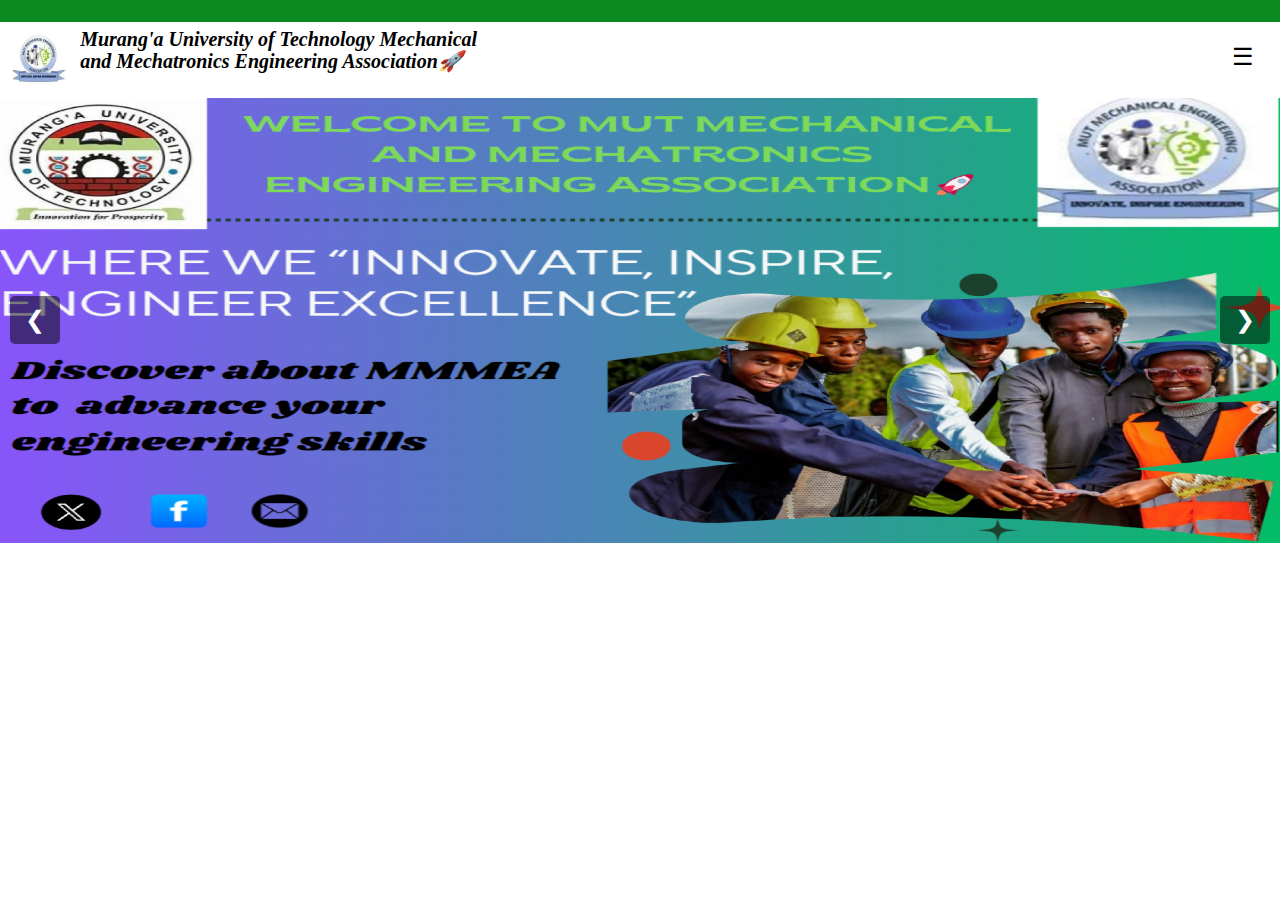
<file: components/files/index.html>
<!DOCTYPE html>
<html lang="en">
<head>
    <meta charset="UTF-8">
    <link rel="icon" type="image/svg+xxml" href="/components/files/mmmea11.jpg"/>
    <meta name="viewport" content="width=device-width, initial-scale=1.0">
    <link rel="stylesheet" href="style.css">
    <title>MUT Mechanical and Mechatronics Engineering Association</title>
    
</head>
<body class="body">
  <div class="topspace"></div>
   <nav class="f">
    <div>
    <div class="d">
        <img class="c" src="/components/files/mmmea3;22.png" alt="pic"></img>
        <span class="a">
        <h1><i>Murang'a University of Technology Mechanical</i></h1>
         <h1><i>and Mechatronics Engineering Association🚀</i></h1>
        </span>
    </div>
    <div class="hamburger-menu">
      <button class="hamburger" onclick="toggleMenu()">☰</button>
    </div>
    <div class="b"id="navLinks" >
      <h3>
        <a class="aa" href="index.html">Home</a>
        <a class="aa" href="about.html">About us🪴</a>
        <a class="aa" href="events.html">Activities</a>  
        <a class="aa" href="schedule.html">Our Schedule⌚</a> 
        <a class="aa" href="register.html">Register☑️</a>
        <a class="aa" href="contact.html">Contact Us📞</a>
        </h3>
    </div>
    </div>
  </nav>
  <div class="slideshow">
  <button class="prev" onclick="changeSlide(-1)">&#10094;</button>
  <button class="next" onclick="changeSlide(1)">&#10095;</button>
  <a   href="events.html">
  <img class="sacj" src="/components/files/mmmea eng day pic2.png" alt="pic"></a>
  <img class= "sacj" src="/components/files/land pic 3.jpg" alt="picture">
  <img  class= "sacj" src="/components/files/mmmea members 4.jpg" alt="pic">
  <img class="sacj active" src="/components/files/land pg pic1,2.png" alt="pic" height="447px" width="100%" object-fit="fill">
</div>
<script src="index.js"></script>
</body>
</html>
</file>
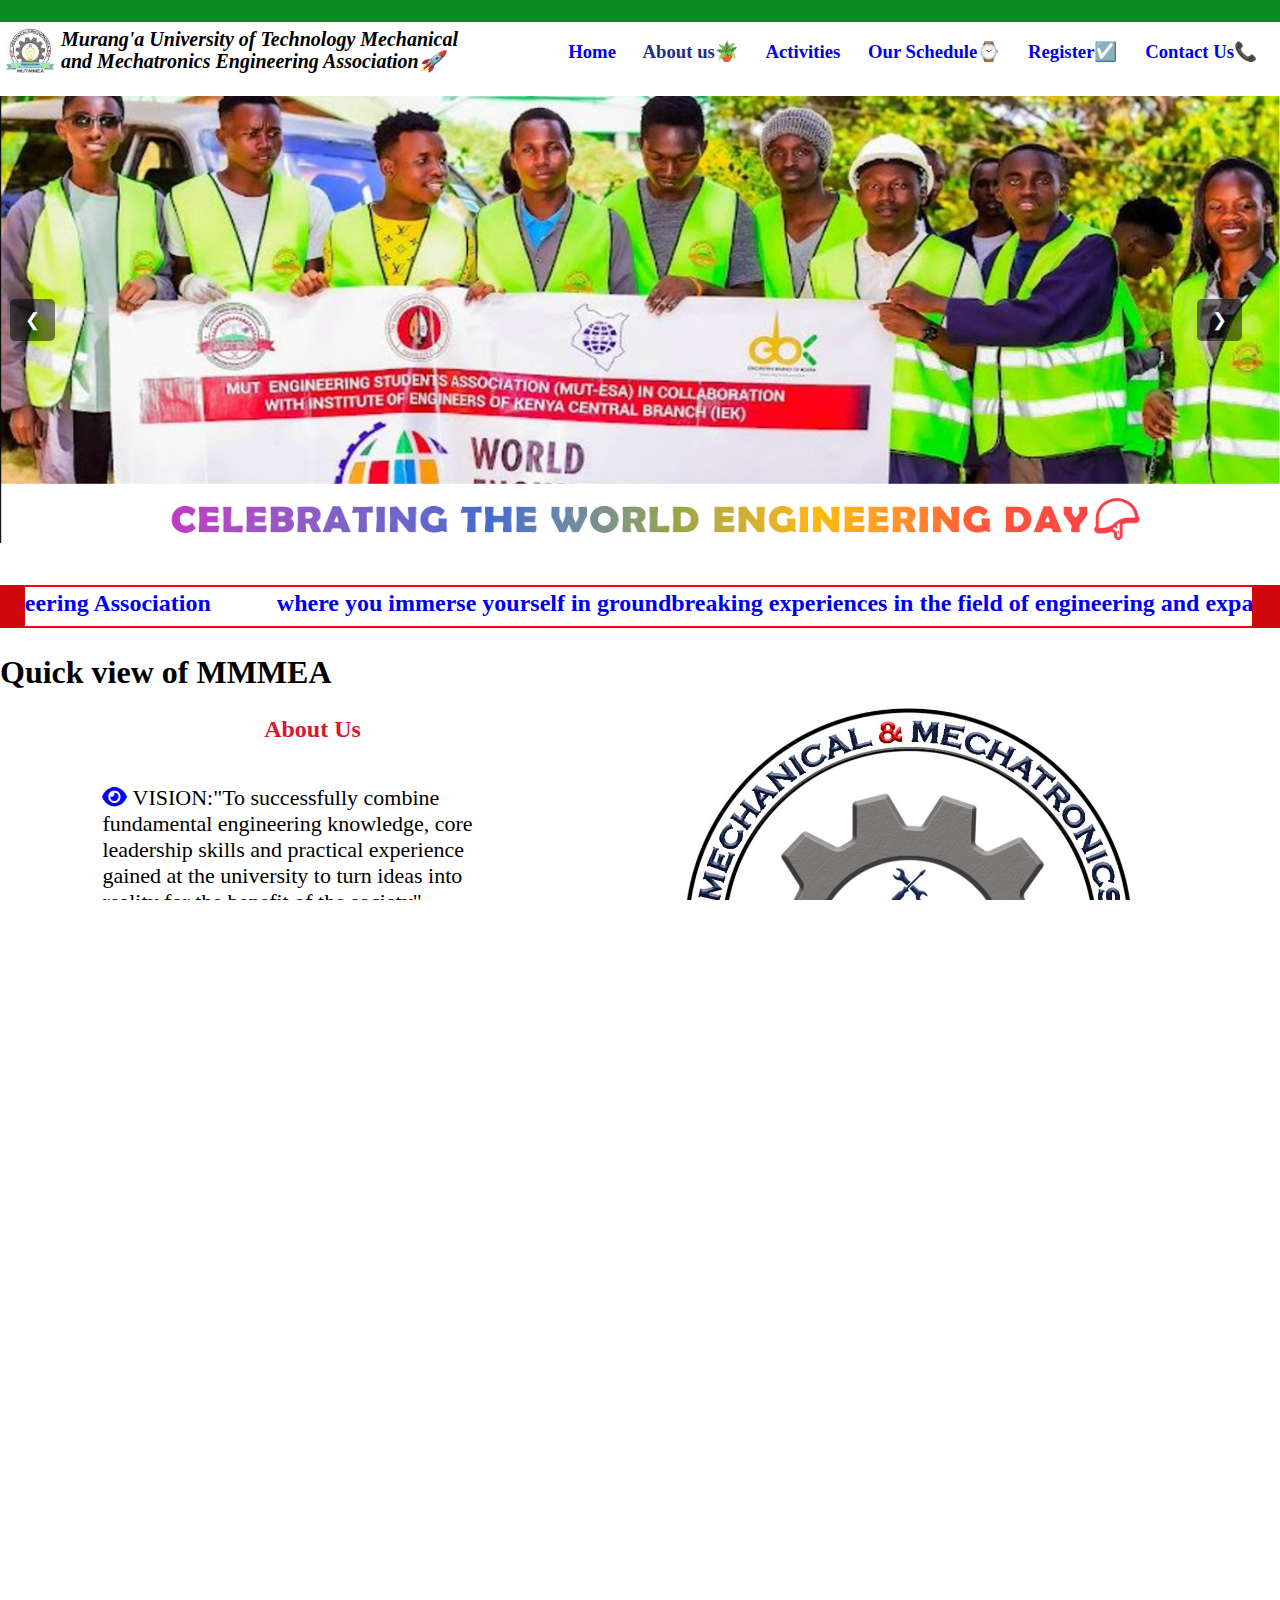
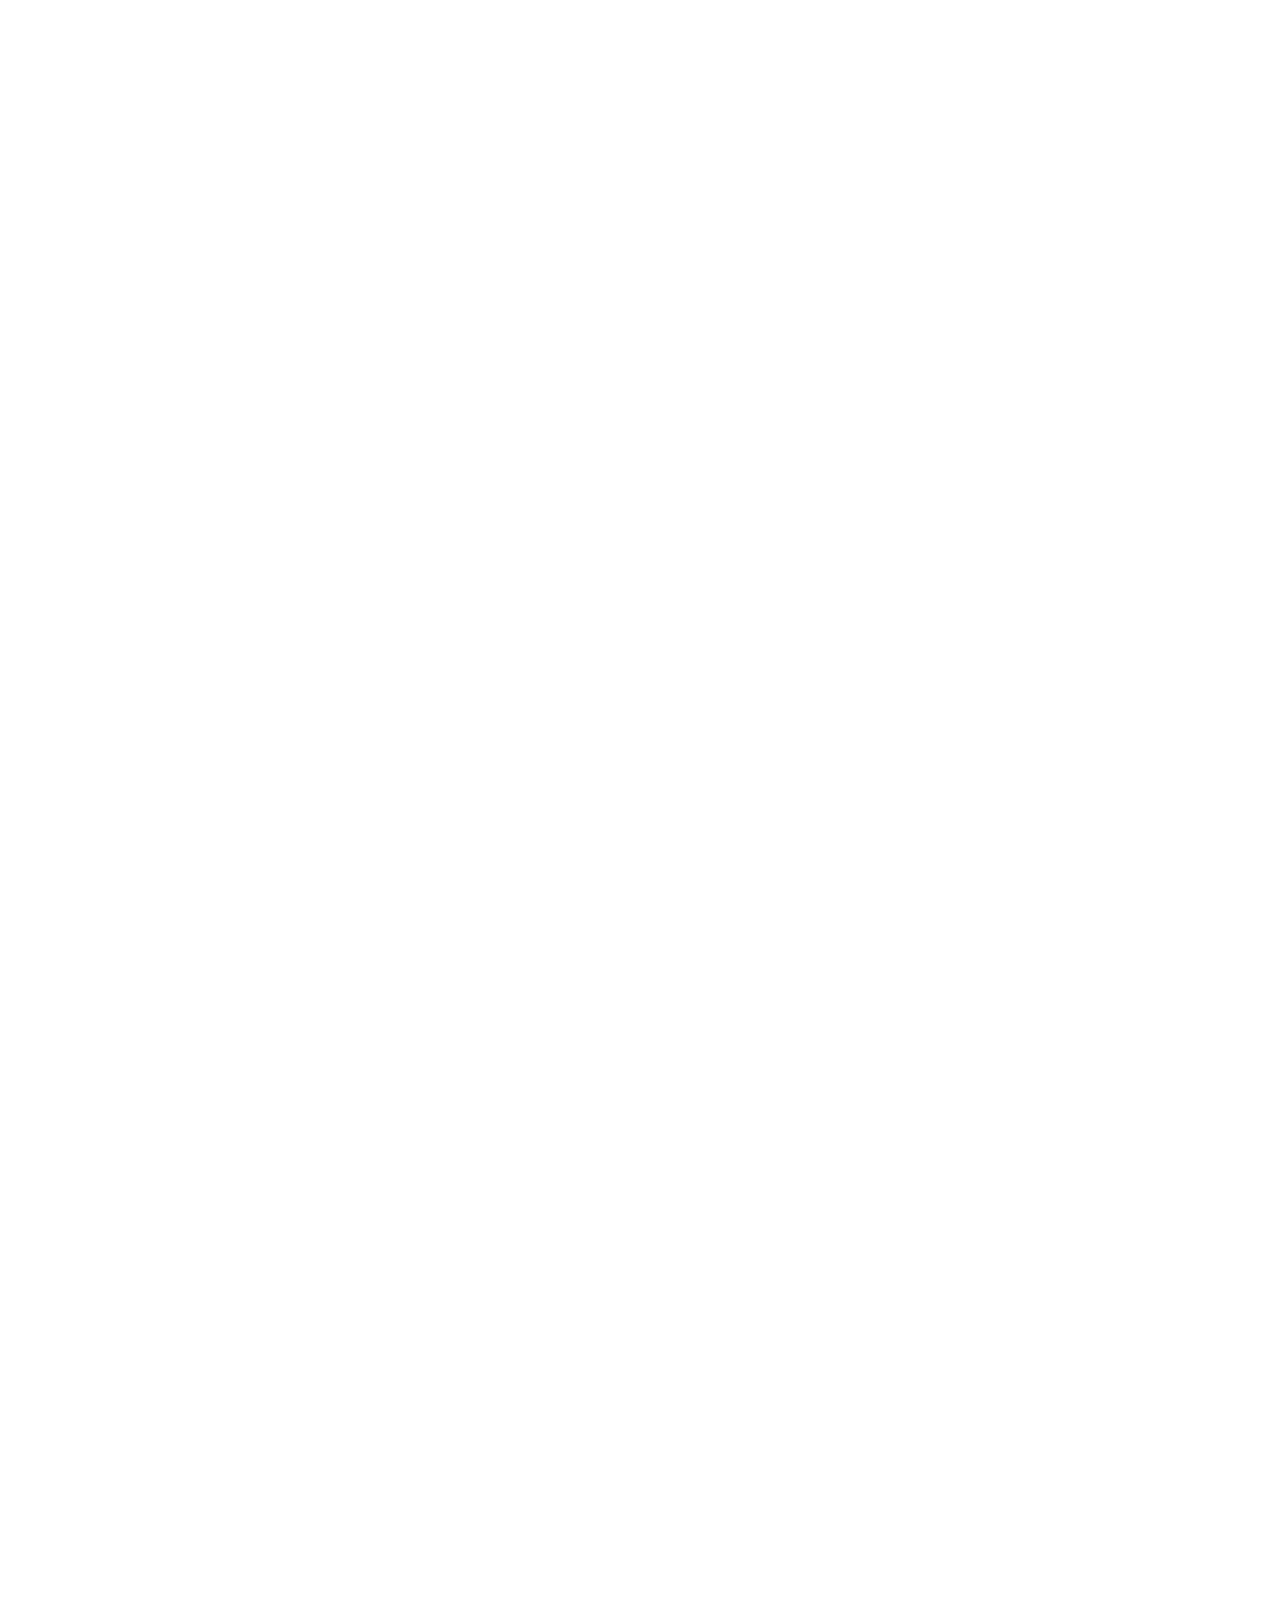
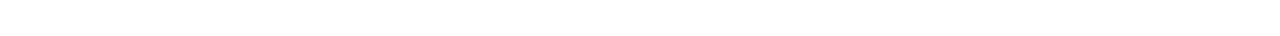
<file: components/filez/index.html>
<!DOCTYPE html>
<html lang="en">
<head>
    <meta charset="UTF-8">
    <link rel="icon" type="image/svg+xxml" href="files/mmmea logo.jpg"/>
    <meta name="viewport" content="width=device-width, initial-scale=1.0">
    <link rel="stylesheet" href="style.css">
    <link href="https://cdnjs.cloudflare.com/ajax/libs/font-awesome/6.0.0/css/all.min.css" rel="stylesheet">
    <title>MUT Mechanical and Mechatronics Engineering Association</title>
    
</head>
<body class="body">
  
  <div class="topspace"></div>
   <nav class="f">
    <div>
    <div class="d">
        <img class="c" src="files/mmmealogo2.jpg" alt="pic"></img>
        <span class="a">
        <h1><i>Murang'a University of Technology Mechanical</i></h1>
         <h1><i>and Mechatronics Engineering Association🚀</i></h1>
        </span>
    </div>
    <div class="hamburger-menu">
      <button class="hamburger" onclick="toggleMenu()">☰</button>
    </div>
    <div class="b"id="navLinks" >
      <h3>
        <a class="aa" href="index.html">Home</a>
        <span class="hover-word" id="hoverWord">About us🪴
          <div class="popup" id="popup">
              <a  href="about.html"  >About MMMEA</a>
              <a  href="Leaderspage.html" >MMMEA Leadership</a>
          </div>
        </span>           
        <a class="aa" href="events.html">Activities</a>  
        <a class="aa" href="schedule.html">Our Schedule⌚</a> 
        <a class="aa" href="register.html">Register☑️</a>
        <a class="aa" href="contact.html">Contact Us📞</a>
        </h3>
    </div>
    </div>
  </nav>
  <div class="slideshow">
  <button class="prev" onclick="changeSlide(-1)">&#10094;</button>
  <button class="next" onclick="changeSlide(1)">&#10095;</button>
  <a href="events.html"><img class="sacj" src="files/mmmea eng day pic2.png" alt="pic"></a>
  <a href="about.html"><img class= "sacj" src="files/land pic 3.jpg" alt="picture"></a>
  <a href="contact.html"><img  class= "sacj" src="files/slideshowpic5.png" alt="pic"></a>
  <a href="index.html"><img class="sacj active" src="files/land pg pic1,2.png" alt="pic" height="447px" width="100%" object-fit="fill"></a>
  </div>
  <div class="blockleft"></div>
    <div>
    

      <div class="moving-container">
      
      <h2 class="moving-text"onmouseover="pauseAnimation()" onmouseout="resumeAnimation()">
        <span><a href="register.html" class="yt">Join the MUT Mechanical and Mechtronics Engineering Association </a></span>
        <span><a href="events.html" class="yt">where you immerse yourself in groundbreaking experiences in the field of engineering and expand your professional networking horizons</a></span>
      </h2>
      
    </div>
    <div class="blockright"></div>
    
   </div>
   <p><h1 class="quick">Quick view of MMMEA</h1></p>
     
      <div class="acc">
      <div class="ace">      
       <h2 class="abts">About Us</h2>
       <p class="acd"><i class="fas fa-eye" style="color:blue;"></i>
       VISION:"To successfully combine fundamental 
       engineering knowledge, core leadership skills and practical experience gained at the
       university to turn ideas into reality for the benefit of the society"</h3></p>
       <p class="acd"><i class="fas fa-bullseye" style="color:blue;"></i>
        MISSION:"To foster a culture of innovation and excellence 
        within the mechanical and mechatronics engineering community and to inspire and empower members 
        through collaborative learning sharing experiences and commitment to ethical 
        engineering practices"</p>
       <P class="acd"><i class="fas fa-tasks" style="color:blue;"></i>
        OBJECTIVIES:
        <li>To foster unity and cooperation amongst mechanical, mechatronics &nbsp;&nbsp;&nbsp;&nbsp;&nbsp;&nbsp;engineering students.</li>
        <li>To impact Engineering knowledge through group discussions.</li>
        <li>To promote and protect interests of the club members.</li>
         </P>
       </div> 
      <div class="sscl"><img class="sscl" src="files/mmmea logo.jpg" alt="pic" height="486px" width="536px"> 
      <p class="button"><a class="yatch"  href="about.html">Read more</a></p></div>  
   </div>
   
   <h2 class="schedl">Our Schedule</h2>
   <div class="schedulesection">
     <div class="schedulepart">
      <img class="schedulepartimage"  src="files/schedule pic.png" alt="pic" width="445px" height="307px">
      <h3 class="readmore"><a class="schedulelink" href="MMMEA-Schedule.pdf" target="_blank">Read more</a></h3>
     </div>
     <div>
      <p class="add">The Mechanical and Mechatronics Engineering Association at Murang'a University of Technology organizes several meet-ups throughout each semester. 
        These meetups foster a strong sense of cooperation and collaboration among the club members, enhancing their teamwork and problem-solving skills.
         Additionally, the association plans and hosts a variety of engaging and educational events during the semester. These events not only provide valuable learning opportunities 
         but also promote innovation, inspire engineering creativity, and encourage active participation from students.
      </p>
     </div>
   </div>
   <h2 class="registerwith">Register with MUT-MMEA</h2>
   <div class="regwith">
    <div class="rg1"><h3 class="textregister">MUT-MMEA is committed to ensuring that its members have a secure place within the association through registration.</h3>

      <p class="textregister">Registration plays a vital role in:</p>
      <li class="lii">      
      Formalizing our membership for better recognition and structure.</li>
      
      <li class="lii">Accessing opportunities, benefits, and resources more effectively.</li>
      
      <li class="lii">Building a stronger, unified, and recognized association that fosters cohesion.</li>
      
      <li class="lii">Upholding transparency and accountability among all members.</li></div>
      </p>
      <div class="rg2" ><a class="rg2" href="register.html"><img src="files/registerimage.png" alt="pic" height="336px" width="634px"></a></div>
   </div>
   <div class="thinline">
     <div class="thinlinelogo"></div>
   </div>
   <h1 class="ww">MUT-MMEA</h1>
   <p class="ww2">"Innovate & Inspire Engineering"</p>


   <div class="shortcut">
         <div class="y1">
           <a href="about.html"><img class="hoverimage" src="files/aboutimagelink.jpg" alt="pic" height="277px" width="406px"></a>
           <h2 class="schedulea">Explore more about MMMEA </h2>
         </div>
         <div class="y2">
          <a href="events.html"><img class="hoverimage" src="files/eventslinkimage.jpg" alt="pic" height="277px" width="406px"></a>
            <h3 class="scheduleb">Get involved, make connections, and explore your interests with our amazing array of events.</h3>
         </div>
         <div class="y3">
          <a href="schedule.html"><img class="hoverimage" src="files/scheduleimagelink.png" alt="pic" height="277px" width="406px"></a>
          <h3 class="schedulec">Check out our schedule and plan ahead to make </h3>
          <h3 class="schedulec">sure you're available.</h3>
         </div>
  </div>

  <div class="footer">
    <div class="footer1">
      <p class="email">Email:mutmechanicalmechatronicsassoc@gmail.com </p>
      <p>Tell: +254-114 350 853 / +254-786 908 857</p>
      <p>Whatsapp:+254-746 491 671</p>
    </div>
    <div class="footer2">
      <h2 class="ql" >Quick links</h2>      
      <p><a class="a12x" href="about.html">About us page</a></p>
      <p><a class="a12x" href="events.html">Events page</a></p>
      <p><a class="a12x" href="schedule.html">Our workplan</a></p>
      <p><a class="a12x" href="contact.html">Contact mmmea</a></p>
    </div>
  </div>
  <div class="footerpage">
   <div class="footerpart">
    <p class="footertext">MUT-MMEA is a Registered and Approved student's association in Murang'a University of Technology under the 
      Murang'a University of Technology Act.Copyright &copy;2025, MUT-Mechanical and Mechatronics Engineering Association.All Rights Reserved. 
    </p>
   </div>
   <div class="social-icons" >
    <div><li><a class="iconz" href="https://www.facebook.com/share/p/1BpzUvEDPz/" target="_blank"><i class="fab fa-facebook"></i></a></li></div>
    <div><li><a class="iconz" href="https://www.instagram.com/mut_mea/" target="_blank"><i class="fab fa-instagram"></i></a></li></div>
    <div><li><a class="iconz" href="https://x.com/MUT_MMEA2025" target="_blank"><i class="fab fa-twitter"></i></a></li></div>
    <div><li><a class="iconz" href="contact.html" alt=""><i class="fab fa-whatsapp"></i></a></li></div>
   </div>
  </div>
   <script src="index.js"></script>
  </body>
  </html>
</file>
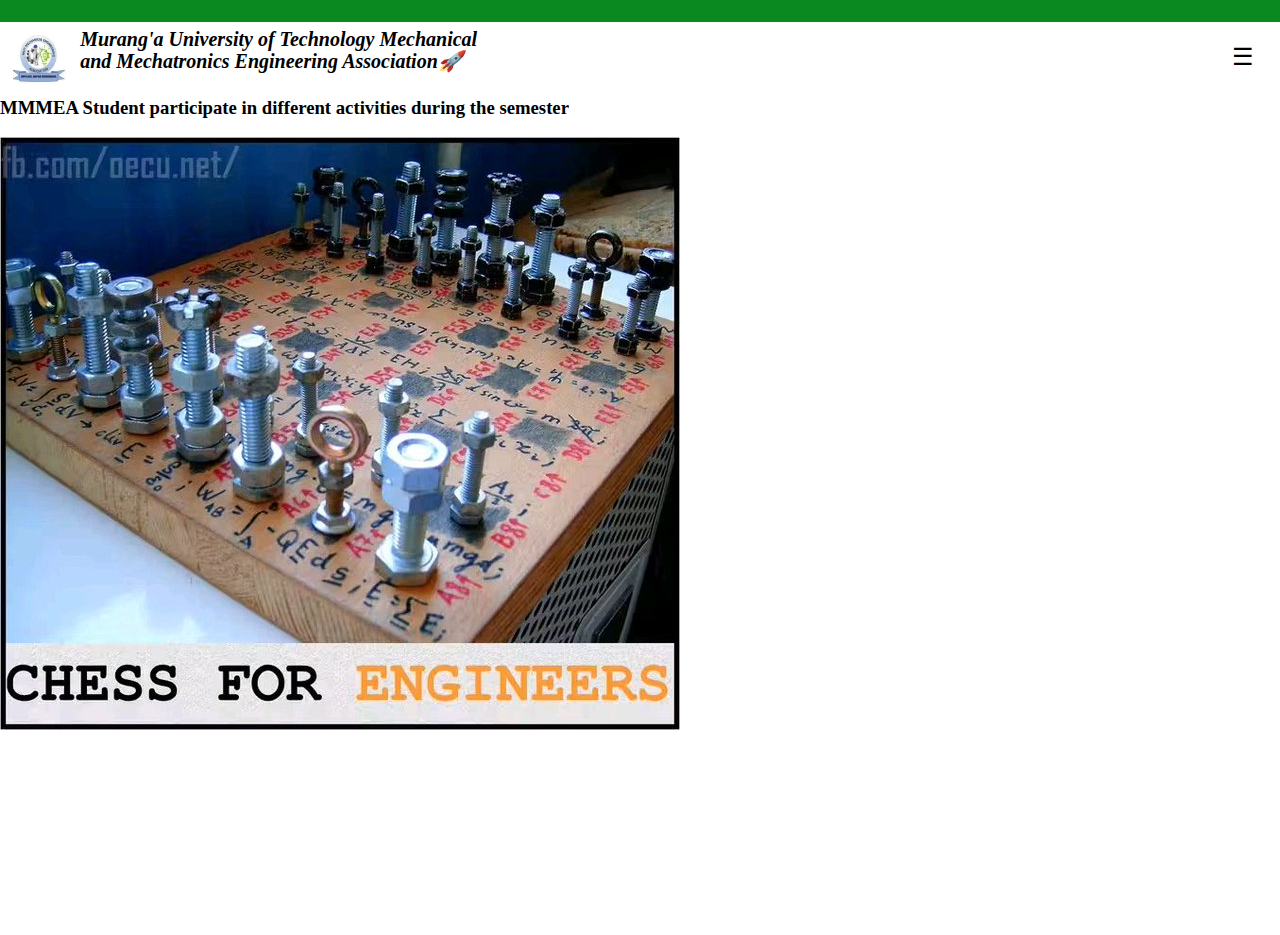
<file: components/file/events.html>
<!DOCTYPE html>
<html lang="en">
<head>
    <meta charset="UTF-8">
    <link rel="icon" type="image/svg+xxml" href="/components/files/mmmea11.jpg"/>
    <meta name="viewport" content="width=device-width, initial-scale=1.0">
    <link rel="stylesheet" href="events.css">
    <title>Students activities associated with MMMEA</title>
    
</head>
<body>
  <div class="topspace"></div>
  <nav class="f">
    <div>
    <div class="hamburger-menu">
        <button class="hamburger" onclick="toggleMenu()">☰</button>
    </div>
    <div class="d">
        <img class="c" src="/components/files/mmmea3;22.png" alt="pic"></img>
        <span class="a">
        <h1><i>Murang'a University of Technology Mechanical</i></h1>
         <h1><i>and Mechatronics Engineering Association🚀</i></h1>
        </span>
    </div>
    <div class="b" id="navLinks">
     <h3>
     <a class="aa" href="index.html">Home</a>
     <a class="aa" href="about.html">About us🪴</a>
     <a class="aa" href="events.html">Activities</a>  
     <a class="aa" href="schedule.html">Our Schedule⌚</a> 
     <a class="aa" href="register.html">Register☑️</a>
     <a class="aa" href="contact.html">Contact Us📞</a>
     </h3>
    </div>
    </div>
  </nav>
  <div class="cont">
      <h3>MMMEA Student participate in different activities during the semester</h3>
  </div>
  <img src="/components/files/chess for engineers.jpg" alt="pic">
  
  <script src="events.js"></script>
</body>
</html>
</file>
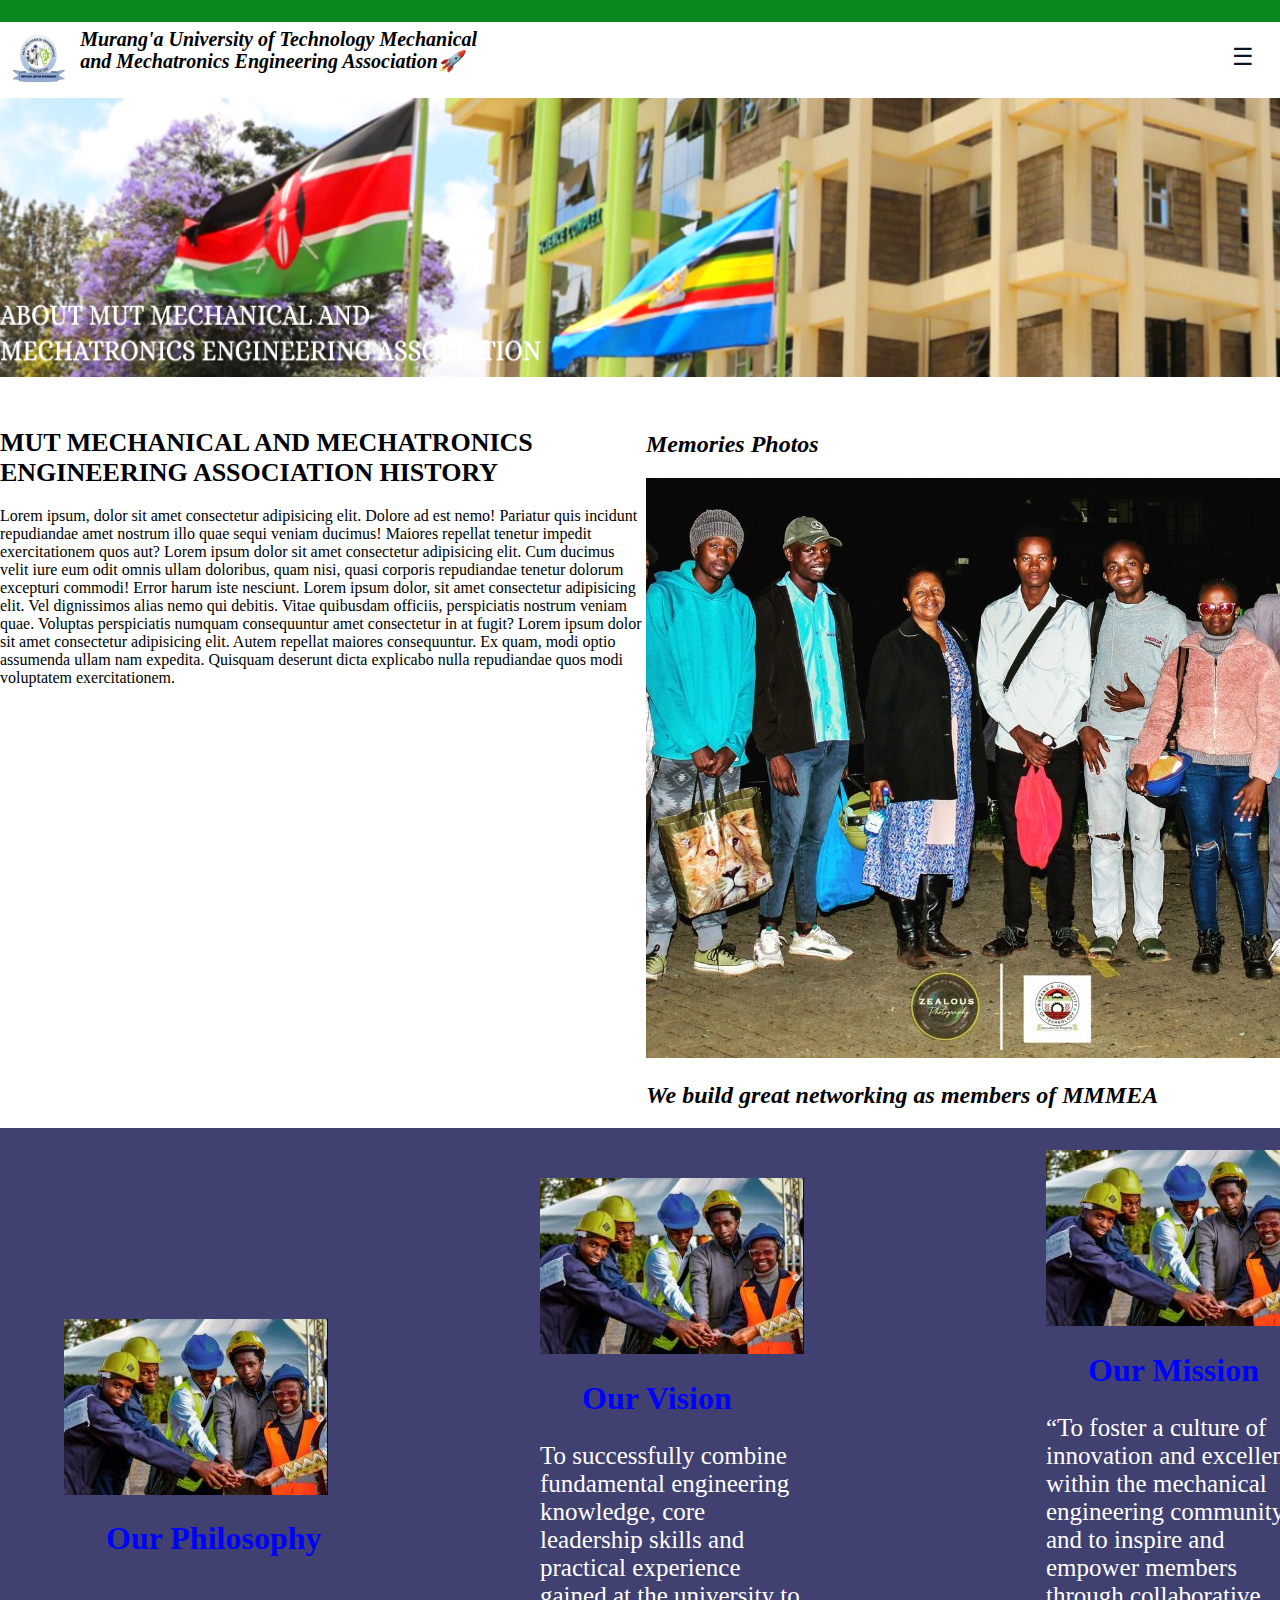
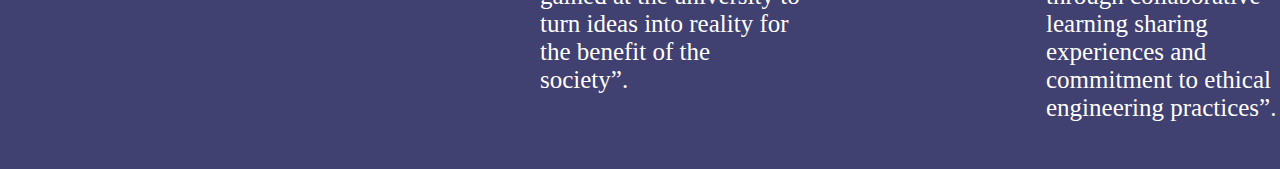
<file: components/files/about.html>
<!DOCTYPE html>
<html lang="en">
<head>
    <meta charset="UTF-8">
    <link rel="icon" type="image/svg+xxml" href="/components/files/mmmea11.jpg"/>
    <meta name="viewport" content="width=device-width, initial-scale=1.0">
    <link rel="stylesheet" href="about.css">
    <title>Know about MUT Mechanical and Mechatronics Engineering Association</title>
</head>
<body>
    <div class="topspace"></div>
    <nav class="f">
            <div class="div">
            <div class="d">
                <img class="c" src="/components/files/mmmea3;22.png" alt="pic"></img>
                <span class="a">
                <h1><i>Murang'a University of Technology Mechanical</i></h1>
                 <h1><i>and Mechatronics Engineering Association🚀</i></h1>
                </span>
            </div>
            <div class="hamburger-menu">
                <button class="hamburger" onclick="toggleMenu()">☰</button>
              </div>
            <div class="b" id="navLinks" >
             <h3>
             <a class="aa" href="index.html">Home</a>
             <a class="aa" href="about.html">About us🪴</a> 
             <a class="aa" href="events.html">Activities</a> 
             <a class="aa" href="schedule.html">Our Schedule⌚</a> 
             <a class="aa" href="register.html">Register☑️</a>
             <a class="aa" href="contact.html">Contact Us📞</a>
             </h3>
            </div>
            </div>
    </nav>
   <rs-layer class="mebimagz">
    
    <img class="imagz" src="/components/files/us pic.png" alt="picture" height="500px" margin-top="70%"/> 
    
       
    <section class="section1">
        <div>
         <h1 class="hh1">MUT MECHANICAL AND MECHATRONICS ENGINEERING ASSOCIATION HISTORY</h1>
         <h3></h3>Lorem ipsum, dolor sit amet consectetur adipisicing elit. Dolore ad est nemo! Pariatur quis incidunt repudiandae amet nostrum illo quae sequi veniam ducimus! Maiores repellat tenetur impedit exercitationem quos aut?
         Lorem ipsum dolor sit amet consectetur adipisicing elit. Cum ducimus velit iure eum odit omnis ullam doloribus, quam nisi, quasi corporis repudiandae tenetur dolorum excepturi commodi! Error harum iste nesciunt.
         Lorem ipsum dolor, sit amet consectetur adipisicing elit. Vel dignissimos alias nemo qui debitis. Vitae quibusdam officiis, perspiciatis nostrum veniam quae. Voluptas perspiciatis numquam consequuntur amet consectetur in at fugit?
         Lorem ipsum dolor sit amet consectetur adipisicing elit. Autem repellat maiores consequuntur. Ex quam, modi optio assumenda ullam nam expedita. Quisquam deserunt dicta explicabo nulla repudiandae quos modi voluptatem exercitationem.
         </h3>
        </div>
         <div>
            <p><h2><i>Memories Photos</i></h2></p>
            <img src="/components/files/mmmea members 4.jpg" alt=""/>
            <i><h2>We build great networking as members of MMMEA</h2> </i>
        </div>
    </section>
    <section class="vision">
        <div class="div11">
            <img src="/components/files/members pic 3,3.jpg" alt="pic">
            <p><h1 class="vm">Our Philosophy </h1></p>
        </div>
        <div class="div22">
            <img src="/components/files/members pic 3,3.jpg" alt="pic">
            <p> <h1 class="vm">Our Vision </h1></p>
            <p class="pp2">To successfully combine fundamental 
                engineering knowledge, core leadership skills and practical experience gained at the
                 university to turn ideas into reality for the benefit of the society”.</p>
        </div>
        <div class="div33">
            
            <img src="/components/files/members pic 3,3.jpg" alt="pic">
            <p> <h1 class="vm">Our Mission </h1></p>
            <p class="pp2">“To foster a culture of innovation and excellence 
                within the mechanical engineering community and to inspire and empower members 
                through collaborative learning sharing experiences and commitment to ethical 
                engineering practices”.</p>
        </div>
    </section>
</rs-layer>
<script src="about.js"></script>
</body>
</html>
</file>
<file: components/files/style.css>
......../* colors */.........
:root{
    --white: #FFFFFF;
    --grey: #979797;
    --red: #FF6565;
    --black: #071629;
    --green:rgb(7, 152, 84);
    --blue:rgb(5, 5, 42);
    }

....../*Navigation styling*/........
nav{
    display:flex;
    position:fixed;
  }

div{
    display:flex;  
   }

   @media (max-width: 768px){
   .b{
    display:flex;
    align-items: center;
    justify-content: space-between;
    padding-left:3% ;  
    margin-right:2px;
    flex:1.5;
    gap:30px;
    color:green;
    font-size:16px;

  }}

.a{
    line-height: 0.4;
    color:black;


  }
.c{
   padding:1%;
   height:65px;
  }

.d{
    margin-right: auto;
    flex:1.5;
    font-size:12px;
    
  }

.aa{
    padding-right:23px;
 }

.aa:active {
    color: red;
 }
.aa:hover{
    color:red;
}

.aa{
    text-decoration: none;
    position: relative;
    padding-bottom: 5px;
    transition: color 0.3s ease;
 }
 .f{
    background:white;
    width:100%;
    position:fixed;
    top:22px;
    z-index:7000;
    
 }
html, body {
    margin:0;
    padding-top:0%;
    overflow-x: hidden;
    width: 100%;
    height: 100%; 
  
    }

.slideshow{
  margin-top:96px;
}
.topspace{
  position: fixed;
  top: 0;
  left: 0;
  right: 0;
  height: 22px;
  background-color:rgb(10, 137, 33);
  z-index:7000;
  
} 
/*....resposiveness...*/
 /*...humburger stlying...*/

.hamburger-menu {
  display: none;
  position: absolute;
  right: 20px;
  top: 20px;
}

.hamburger {
  display:none;
  font-size: 24px;
  cursor: pointer;
  background: none;
  border: none;
  color: var(--black);
}

@media (max-width: 1509px) {
  .hamburger-menu {
      display: block;
  }
  .hamburger {
      display: block;
  }
  .b {
      display: none;
      flex-direction: column;
  }
  .b.open {
      display: flex;
  }
}

body {
  margin: 0;
  padding: 0;
  width: 100%;
  height: 100%;
  overflow-x: hidden;
}

nav, .d, .b, .topspace {
  flex-wrap: wrap;
}
  
/*... Responsive styles.... */
@media (max-width: 1920px) {
  body {
    flex-direction: column;
  }
}

@media (max-width: 1920px) {
  .a {

    font-size:10px;
    flex-direction: column;
  }}
  
  @media (max-width: 1920px) {
    .c {
    height:50px;
    }}
  @media (max-width: 1920px) {
      .text {
       padding-top:44px;
      }
    }


  


  /*...additional styling for nav links on small screens...*/
@media (max-width: 1509px) {
  .b.open {
    display: flex;
    flex-direction: column;
    align-items: flex-start;
    position: absolute;
    top: 60px; /* adjust as necessary to ensure links appear below the hamburger */
    right: 20px; /* aligns with the hamburger button */
    background:black;
    padding: 10px;
    box-shadow: 0px 8px 16px rgba(0, 0, 0, 0.2); /* Adds a slight shadow for better aesthetics */
    z-index: 7000;
    
  }
  
  .b.open h3 {
    margin: 0;
    padding: 0;
  }
  
  .b.open a {
    font-size: 12px;
    padding: 5px 0;
    display: block;
    width: 100%;
    text-align: left;
    color:white;
  }}
  /*------body stlying....*/
 
   /* .slideshow {
      display: block;
      margin: 0 auto; 
      max-width: 100%;
      position: relative;
      width: 100vw;
      height: 447px;
      object-fit: fill; 
      overflow: hidden; 
  }
  
  .sacj {
    position:absolute;
      width: 100vw;
      height: 447px; 
      object-fit: fill; 
      transition: opacity 1s ease-in-out; 
      opacity: 0;
  }
  
  .sacj.active {
      opacity: 1; 
  }*/
  .slideshow {
    position: relative;
    width: 100vw; /* Covers full screen width */
    height: 447px; /* Fixed height for slideshow */
    overflow: hidden; /* Ensures no overflow from images */
}

.sacj {
    position: absolute; /* Allows stacking images on top of each other */
    width: 100%; /* Full width of the slideshow container */
    height: 447px; /* Matches the container's height */
    object-fit: fill; /* Ensures the image covers the space without distortion */
    opacity: 0; /* Initially hide all images */
    transition: opacity 1s ease-in-out; /* Smooth fading effect */
}
@media (max-width: 768px) {
  .sacj {
    height:207px;
    width:100%;
    object-fit:fill; 
  }}
.sacj.active {
    opacity: 1; /* Show the active image */}

    /* Slideshow navigation buttons */
.prev, .next {
  position: absolute;
  top: 50%; /* Center vertically */
  transform: translateY(-50%);
  font-size: 24px; /* Adjust size */
  color: white; /* Button color */
  background-color: rgba(0, 0, 0, 0.5); /* Semi-transparent background */
  border: none;
  padding: 10px 15px;
  cursor: pointer;
  z-index: 1000; /* Ensure buttons appear above images */
  border-radius: 5px;
}

/* Left button (Previous) */
.prev {
  left: 10px; /* Position at far left */
}

/* Right button (Next) */
.next {
  right: 10px; /* Position at far right */
}

/* Add hover effect for buttons */
.prev:hover, .next:hover {
  background-color: rgba(0, 0, 0, 0.8); /* Darker on hover */}
@media(max-width:768px){
  .prev, .next{
    top:113px;
  }
}
</file>
<file: components/filez/style.css>
......../* colors */.........
:root{
    --white: #FFFFFF;
    --grey: #979797;
    --red: #FF6565;
    --black: #071629;
    --green:rgb(7, 152, 84);
    --blue:rgb(5, 5, 42);
    }

....../*Navigation styling*/........
nav{
    display:flex;
    position:fixed;
  }

div{
    display:flex;  
   }

   @media (max-width: 1209px){
   .b{
    display:flex;
    align-items: center;
    justify-content: space-between;
    padding-left:3% ;  
    margin-right:2px;
    flex:1.5;
    gap:30px;
    color:green;
    font-size:16px;

  }}

.a{
    line-height: 0.4;
    color:black;


  }
.c{
   padding:1%;
   height:65px;
  }

.d{
    margin-right: auto;
    flex:1.5;
    font-size:12px;
    
  }

.aa{
    padding-right:23px;
 }

.aa:active {
    color: red;
 }
.aa:hover{
    color:red;
}

.aa{
    text-decoration: none;
    position: relative;
    padding-bottom: 5px;
    transition: color 0.3s ease;
 }
 .f{
    background:white;
    width:100%;
    position:fixed;
    top:22px;
    z-index:17000;
    
 }
 /*-----------styling about us nav link------*/
 .hover-word {
  position: relative;
  color: rgb(32, 47, 136);
  text-decoration: none;
  cursor: pointer;
  padding-right:23px;
}

.hover-word{
  padding-right:23px;
}

.hover-word:active {
  color: red;
}
.hover-word:hover{
  color:red;
}

.hover-word{
  text-decoration: none;
  position: relative;
  padding-bottom: 5px;
  transition: color 0.3s ease;
}
.popup {
  display: none;
  position: absolute;
  top: 27px;
  left: -30px;
  background-color: #f0f0f0;
  border: 1px solid #ccc;
  padding: 10px;
  border-radius: 5px;
  box-shadow: 0px 4px 6px rgba(0, 0, 0, 0.1);
  z-index: 17000;
  width:122%;
  height:207%;

}

.hover-word:hover .popup {
  display: block;
}

.popup a {
  display: block;
  color: blue;
  text-decoration: none;
  margin: 5px 0; 
  font-size:16px;
}
.popup a:hover{
  color:red;
}
@media (max-width: 1209px) {
  .popup a{
   color:black;
 }
 .popup{
   background-color:rgb(15, 15, 147);
   left: -150px;
   width:132%;
   height:297%;
 padding-top:-8px;
  top:-23px;
 }

.hover-word{
 color:white;
 font-size:13px;
 margin-bottom:34px;
}
   #popup a:hover{
   color:red;
 }
 }






html, body {
    margin:0;
    padding-top:0%;
    overflow-x: hidden;
    overflow-y:scroll;
    width: 100%;
    height: 100%; 
  
    }

.slideshow{
  margin-top:96px;
}
.topspace{
  position: fixed;
  top: 0;
  left: 0;
  right: 0;
  height: 22px;
  background-color:rgb(10, 137, 33);
  z-index:17000;
  
} 
/*....resposiveness...*/
 /*...humburger stlying...*/

.hamburger-menu {
  display: none;
  right: 20px;
  top: 20px;
}

.hamburger {
  display:none;
  font-size: 24px;
  cursor: pointer;
  background: none;
  border: none;
  color: var(--black);
  margin-right:27px;
  margin-top:20px;

}

@media (max-width: 1209px) {
  .hamburger-menu {
      display: block;
  }
  .hamburger {
      display: block;
    
  }
  .b {
      display: none;
      flex-direction: column;
  }
  .b.open {
      display: flex;
  }
}

body {
  margin: 0;
  padding: 0;
  width: 100%;
  height: 100%;
  overflow-x: hidden;
  overflow-y:hidden;
}

nav, .d, .b, .topspace {
  flex-wrap: wrap;
}
  
/*... Responsive styles.... */
@media (max-width: 1920px) {
  body {
    flex-direction: column;
  }
}
@media (max-width: 1920px) {
  .a {

    font-size:10px;
    flex-direction: column;
  }}

@media (max-width:1209px) {
  .a {

    font-size:6px;
    flex-direction: column;
  }
  .hamburger{
    top:12%;
    margin-top:6px;
    font-size:22px;
    margin-right:21px;
      
  }}
  
  @media (max-width: 1920px) {
    .c{
      height:45px;
    }}
    @media(max-width:1209px){
      .c{
        height:30px;
      }
    }
  @media (max-width: 1920px) {
      .text {
       padding-top:44px;
      }
    }


  


  /*...additional styling for nav links on small screens...*/
@media (max-width: 1209px) {
  .b.open {
    display: flex;
    flex-direction: column;
    align-items: flex-start;
    position: absolute;
    top: 60px; /* adjust as necessary to ensure links appear below the hamburger */
    right: 20px; /* aligns with the hamburger button */
    background:black;
    padding: 10px;
    box-shadow: 0px 8px 16px rgba(0, 0, 0, 0.2); /* Adds a slight shadow for better aesthetics */
    z-index: 7000;
    transition: all 4s ease;
  }
  
  .b.open h3 {
    margin: 0;
    padding: 0;
  }
  
  .b.open a {
    font-size: 12px;
    padding: 5px 0;
    display: block;
    width: 100%;
    text-align: left;
    color:white;
  }}
  @media(max-width:1209px){
    .b.open a:hover{
     color:red;
    }
  }
  /*------body stlying....*/
 
   /* .slideshow {
      display: block;
      margin: 0 auto; 
      max-width: 100%;
      position: relative;
      width: 100vw;
      height: 447px;
      object-fit: fill; 
      overflow: hidden; 
  }
  
  .sacj {
    position:absolute;
      width: 100vw;
      height: 447px; 
      object-fit: fill; 
      transition: opacity 1s ease-in-out; 
      opacity: 0;
  }
  
  .sacj.active {
      opacity: 1; 
  }*/
  .slideshow {
    position:relative;
    width: 100vw; /* Covers full screen width */
    height: 447px; /* Fixed height for slideshow */
    overflow: hidden; /* Ensures no overflow from images */
}

.sacj {
    position: absolute; /* Allows stacking images on top of each other */
    width: 100%; /* Full width of the slideshow container */
    height: 447px; /* Matches the container's height */
    object-fit: fill; /* Ensures the image covers the space without distortion */
    opacity: 0; /* Initially hide all images */
    transition: opacity 3s ease-in-out; /* Smooth fading effect */
}
@media (max-width: 1209px) {
  .sacj {
    height:207px;
    width:100%;
    object-fit:fill;
    margin-top:12px; 
  }}
  @media (max-width: 768px){
    .slideshow{
      margin-top:66px;
    }
    .sacj{
      height:165px;
    }}
    @media (min-width: 769px) and (max-width: 1209px) {
      .sacj{
       padding-top:7px;
       width:100%;
       height:327px;
       object-fit:fill;
       margin-top:0%;
      }} 
  
.sacj.active {
    opacity: 4; /* Show the active image */}

    /* Slideshow navigation buttons */
.prev, .next {
  position: absolute;
  top: 50%; /* Center vertically */
  transform: translateY(-50%);
  font-size: 18px; /* Adjust size */
  color: white; /* Button color */
  background-color: rgba(0, 0, 0, 0.5); /* Semi-transparent background */
  border: none;
  padding: 10px 15px;
  cursor: pointer;
  z-index: 1000; /* Ensure buttons appear above images */
  border-radius: 5px;
}

/* Left button (Previous) */
.prev {
  left: 10px; /* Position at far left */
}

/* Right button (Next) */
.next {
  right: 38px; /* Position at far right */
}

/* Add hover effect for buttons */
.prev:hover, .next:hover {
  background-color: rgba(0, 0, 0, 0.8); /* Darker on hover */}
@media(max-width:1209px){
  .prev, .next{
    top:104px;
    font-size:10px;
  }}
  @media(max-width:1209px){
    .next{
      margin-right:-8%;
    }}


/*-----moving text*/
body {
  overflow-x: hidden;
  overflow-y:auto;
  margin: 0;
  }
.moving-text {
  position: absolute;
  white-space: nowrap;
  font-size: 24px;
  color: #2ecc71;
  animation: move-left 62s linear infinite;
}
@keyframes move-left {
  from {
      transform: translateX(100%);
  }
  to {
      transform: translateX(-100%);
  }
}


.moving-container {
  position: relative;
  display: flex;
  flex-direction: column;
  align-items: center;
  width: 100%; 
  margin-top:-16px;

}
@media (min-width: 769px) and (max-width:1209px){
  .blockleft, .blockright,.moving-container::after{
    margin-top:-132px;
  }
}
@media (max-width:768px){
  .blockleft, .blockright,.moving-container::after{
    margin-top:-272px;
  }
}
.moving-text span {
  margin-right:60px;
  
  z-index:998;
}
@media(max-width:1209px){
  .moving-text{
    font-size:18px;
  }
}
.yt{
  text-decoration:none;
}
.blockright{
  left:0%;
  width:29px;
  height:43px;
  background:rgb(207, 8, 11);
  margin-top:-1px;
  z-index:9000;
}
.blockleft{
  position:relative;
  left:0%;
  width:25px;
  height:43px;
  background:rgb(207, 8, 11);
  top:42px;
  z-index:9000;
  border-radius:2px;
}
@media(max-width:1209px){
  .blockleft{
    top:21px;
  }
}
@media(max-width:1209px){
  .blockleft, .blockright{
    height:22px;
    width:12px;
  }
}
.moving-container::before,
.moving-container::after {
  content: ""; /* Required to make pseudo-elements visible */
  display: block;
  height: 2px; /* Thickness of the red line */
  background-color: red; /* Line color */
  width: 100%; /* Line spans the full width of the container */
  position: absolute;
}

.moving-container::before {
  top:15px; /* Position the top line just above the container */
}

.moving-container::after {
  bottom:0px; /* Position the bottom line just below the container */
}

.quick{
  margin-top:2%;
}
@media(max-width:1209px){
  .quick{
    font-size:23px;
  }
}
.acc{
  margin-left:8%;
  margin-right:8%;
  width:auto;
  dispaly:flex; 
  margin-top:-16px; 
}

.abts{
  margin-left:30%;
  color:rgb(214, 24, 49);

}
.acd{
  padding-right:23%;
  font-size:22px;
  

}
.ace{ 
  display:flex;
  flex-direction:column;
  flex:9;
}
.sscl{
  flex:1;
  padding-top:933px;
  padding:0;
  top:0;
  display:block;
}
@media (max-width:1209px){
  .sscl{
    margin-left:1px;
    padding:0px;
    left:-6px;
    height:353px;
    width:362px;
    object-fit:fill;
    margin-left:-13px;
  }}
@media (max-width:1209px) {
  .acc {
    flex-direction: column; 
    align-items: stretch; 
  }}
  @media (max-width: 1209px) {
    .acc{
      flex-direction: column; 
      align-items: stretch; 
    }
    .acd{
      padding-right:0px;
    }
  }
 li{
  font-size:23px;
}
.button{
  position:relative;
  color:blue;
 margin-left:35%;
 margin-right:35%;
 margin-top:4%;
  padding-left:6%;
  padding-right:6%;
  padding-top:4%;
  padding-bottom:4%;
  font-size:22px;
  border-radius:9px;
  background:rgb(17, 218, 91);
  
}
@media (max-width: 1209px) {
  .button{
   width:115px;
   height:26px;
  padding-left:9%;
  padding-right:5%;
  padding-top:2%;
  padding-bottom:2%;
  margin-left:85px;  
   
  }}
.yatch{
  text-decoration:none;
}
@media(max-width){
  .yatch{
    font-size:12px;
}
}
.schedl{
  margin-left:57%;
  color:rgb(214, 24, 49);
}
@media (max-width: 1209px) {
  .schedl{
    margin-left:27%;
   
  }}
.schedulepart{
  display:block;
}
@media (max-width: 1209px) {
  .schedulepartimage{
    margin-left:-9%;
   
  }}

.readmore{
  position:relative;
  z-index:2000;
  top:-24%;
  margin-left:39%;  
}
@media (max-width: 1209px) {
  .readmore{
    margin-top:-70px;
    margin-bottom:12%;
    margin-left:40%;
   
  }}
  @media (min-width:769px)and (max-width: 1209px) {
    .readmore{
      margin-top:-70px;
      margin-bottom:12%;
      margin-left:10%;
     
    }}
.schedulelink{
  underline:none;
  text-decoration:none;
}
.add{
  margin-left:124px;
  margin-right:114px;
  font-size:23px;
}
@media (max-width: 1209px) {
  .add{
    margin:7%;
    margin-top:-4px;
   
  }}

.registerwith{
  margin-left:23%;
  color:rgb(214, 24, 49);
}
@media (max-width: 1209px) {
  .registerwith{
  margin-left:4%;
  }}
.regwith{
  margin-left:2%;
}
.textregister{
  font-size:24px;
  font-family:Arial, Helvetica, sans-serif;
}
.lii{
  list-style-type: none;
  margin-left:4%;
}
.rg1{
  flex:3;
  display:block;
}
.rg2{
  flex:1;
}
@media (max-width: 1209px) {
  .rg2{
    object-fit:contain;

  }}
@media (max-width: 1209px) {
  .schedulesection, .regwith, .shortcut,.footerpage, .footer{
    flex-direction: column; 
    align-items: stretch,center; 
  }}

.thinline {
  text-align: center;
  position: relative;
  top: 3%;
  padding: 20px;
}

.thinline::before {
  content: '';
  display: block;
  width: 100%;
  height: 1px;
  background-color: red;
  position: absolute;
  top: 50%;
  transform: translateY(-50%); /* Centers the red line vertically */
  left: 0;
}

.thinlinelogo {
  width: 30px;
  height: 30px;
  background: url('files/thinlinelogo.jpg') no-repeat center center;
  background-size: contain;
  position: absolute; /* Absolute positioning to align with the line */
  top: 50%;
  left:50%;
  transform: translate(-50%, -50%); /* Centers the diamond on the red line */
  
}

.ww{
  margin-left:44%;
  margin-top:3%;
  color:rgb(24, 24, 214);
}
@media(max-width: 1209px){
  .ww{
  margin-left:29%;
  }
}

.ww2{
  font-size:26px;
  margin-left:38%;
}
@media(max-width: 1209px){
  .ww2{
  margin-left:14%;
  font-size:16px;
  }
}
.shortcut{
  margin-top:4%;
}
.y1{
  display:block;
  object:fill;
  margin:2%;
  flex:1; 
}

.y2{
  display:block;
  object:fill;
  margin:2%;
  flex:1;
}
.y3{
  display:block;
  object-fit:fill;
  margin:2%;
  flex:1;

}
@media(max-width: 768px){
  .y1, .y2,.y3{
  margin-bottom:-12%;
  }
}
@media (min-width:769px)and (max-width: 1209px) {
  .y3{
    
    margin-bottom:4%;
   
  }}
.hoverimage{
  transition: box-shadow 0.3s ease;
}
.hoverimage:hover{
  box-shadow: 10px 10px 20px rgba(0, 0, 0, 0.89);
}
.schedulea{
  position:relative;
 top:-83px;
 color:white;
}
.scheduleb{
  position:relative;
  top:-83px;
color:white;
}
.schedulec{
  position:relative;
  top:-60px;
  line-height:2px;
  color:blue;
}
@media(max-width:1209px){
  .schedulec{
    font-size:13px;
    height:12px;
  }
}
.footer{
  display:flex;
  background:black;
  margin-top:2%;  
} 
@media(max-width:1209px){
  .footer{
    display:block;
  }
}

.footer1{
  flex:1;
 display:block;
 font-size:22px;
 color:white;
 margin-left:1%;
 
}
@media(max-width:1209px){
  .footer1{
    font-size:18px;
  }
}
.footer2{
  flex:1;
 display:block;
 color:white;
 
}

.a12x{
  text-decoration:none;
  font-size:22px;
  color:white;
}
.a12x:hover{
  color:red
}
@media(max-width: 1209px){
  .a12x{
   font-size:18px;
   margin-left:2%;
  }
}
.footerpage{
  display:flex;
  background:rgba(226, 21, 21, 0.89);
}
@media(max-width:1209px){
  .footer, .footerpage{
    display:block;}
    .social-icons{
      display:flex;
    }
  
}
.footerpart{
  flex:6;
  margin-left:1%;
}
.footertext{
  font-size:17px;
  color:black;
}
.social-icons {
  flex:1;
  gap: 25px;
  list-style: none;
  padding-top:1%;
  margin-left:10%;
}

.social-icons a {
  text-decoration: none;
  color:white;
  font-size: 24px;
}

.social-icons a:hover {
  color:blue;
}

@media(max-width:1209px){
.social-icons{
  margin-left:42%;
}
.email{
  font-size:14px;
}
    }
</file>
<file: components/file/events.css>
......../* colors */.........
:root{
    --white: #FFFFFF;
    --grey: #979797;
    --red: #FF6565;
    --black: #071629;
    --green:rgb(7, 152, 84);
    --blue:rgb(5, 5, 42);
    }

....../*Navigation styling*/........
nav{
    display:flex
}

div{
    display:flex;  
   }

.b{
    display:flex;
    align-items: center;
    justify-content: space-between;
    padding-left:3% ;  
    margin-right:2px;
    flex:1.5;
    gap:120px;
    color:green;
    font-size:16px;
  }

.a{
    line-height: 0.4;
    color:black;


  }
.c{
   padding:1%;
   height:65px;
  }

.d{
    margin-right: auto;
    flex:1.5;
    font-size:12px;
    
  }

.aa{
    padding-right:23px;
 }

.aa:active {
    color: red;
 }
.aa:hover{
    color:red;
}

.aa{
    text-decoration: none;
    position: relative;
    padding-bottom: 5px;
    transition: color 0.3s ease;
 }
 .f{
  background:white;
  width:100%;
  position:fixed;
  top:22px;
  z-index: 1000;
 }
html, body {
    margin: 0;
    padding: 0;
    width: 100%;
    height: 100%;
    }
  .cont{
    margin-top:35px;
  }
  .topspace{
    position: fixed;
    top: 0;
    left: 0;
    right: 0;
    height: 22px;
    background-color:rgb(10, 137, 33);
    
  }

  /*....resposiveness...*/
 /*...humburger stlying...*/
 .hamburger-menu {
  display: none;
  position: absolute;
  right: 20px;
  top: 20px;
}

.hamburger {
  display: none;
  font-size: 24px;
  cursor: pointer;
  background: none;
  border: none;
  color: var(--black);
}

@media (max-width: 1509px) {
  .hamburger-menu {
      display: block;
  }
  .hamburger {
      display: block;
  }
  .b {
      display: none;
      flex-direction: column;
  }
  .b.open {
      display: flex;
  }
}

body {
  margin: 0;
  padding: 0;
  width: 100%;
  height: 100%;
  overflow-x: hidden;
}

nav, .d, .b, .topspace {
  flex-wrap: wrap;
}


  
/*... Responsive styles.... */
@media (max-width: 1920px) {
  body {
    flex-direction: column;
  }
}

@media (max-width: 1920px) {
  .a {

    font-size:10px;
    flex-direction: column;
  }}
  
  @media (max-width: 1920px) {
    .c {
    height:50px;
    }}
  @media (max-width: 1920px) {
      .cont {
       padding-top:43px;
      }
    }

  /*...additional styling for nav links on small screens...*/
  @media (max-width: 1509px) {
    .b.open {
      display: flex;
      flex-direction: column;
      align-items: flex-start;
      position: absolute;
      top: 60px; 
      right: 20px;
      background:black;
      padding: 10px;
      box-shadow: 0px 8px 16px rgba(0, 0, 0, 0.2); 
      z-index: 7000;
      
    }
    
    .b.open h3 {
      margin: 0;
      padding: 0;
    }
    
    .b.open a {
      font-size: 12px;
      padding: 5px 0;
      display: block;
      width: 100%;
      text-align: left;
      color:white;
    }}
</file>
<file: components/files/about.css>
:root{
    --white: #FFFFFF;
    --grey: #979797;
    --red: #FF6565;
    --black: #071629;
    --green:rgb(7, 152, 84);
    --blue:rgb(5, 5, 42);
    }


....../*Navigation styling*/........
nav{
    
    display:flex;
    background:rgba(239, 239, 245, 0.5); 
    full-width:100%;
    }

.div{
    display:flex;  
   }
.d{
  display:flex;
}
.b{
    display:flex;
    align-items: center;
    justify-content: space-between;
    padding-left:3% ;  
    margin-right:2px;
    flex:1.5;
    gap:120px;
    color:green;
    font-size:16px;

  }

.a{
    line-height: 0.4;
    color:black;

  }
.c{
   padding:1%;
   height:65px;
  }

.d{
    margin-right: auto;
    flex:1.5;
    font-size:12px;
    
  }

  .aa{
    padding-right:23px;
 }

.aa:active {
    color: red;
 }
.aa:hover{
    color:red;
}

.aa{
    text-decoration: none;
    position: relative;
    padding-bottom: 5px;
    transition: color 0.3s ease;
 }
 .f{
  background:white;
  width:100%;
  position:fixed;
  top:22px;
  z-index: 1000;
 }

 html, body {
    margin: 0;
    padding: 0;
    width: 100%;
    height: 100%;
    }
  
.hh1{
    color:hsl(240, 100.00%, 1.00%);
    font-weight: bold;
    font-size:26px;
  }
  

.imagz{
    width:100%; 
    margin-top:6%;
    height:300px;
     
    
  }
.mebimagz{
  width:100%; 
  height:126px;
  
}

.section1{
  margin-top:30px;
  display:flex;
  direction:column;
}
.topspace{
  position: fixed;
  top: 0;
  left: 0;
  right: 0;
  height: 22px;
  background-color:rgb(10, 137, 33);
  
}

/*....resposiveness...*/
 /*...humburger stlying...*/
 .hamburger-menu {
  display: none;
  position: absolute;
  right: 20px;
  top: 20px;
}

.hamburger {
  display: none;
  font-size: 24px;
  cursor: pointer;
  background: none;
  border: none;
  color: var(--black);
}

@media (max-width: 1509px) {
  .hamburger-menu {
      display: block;
  }
  .hamburger {
      display: block;
  }
  .b {
      display: none;
      flex-direction: column;
  }
  .b.open {
      display: flex;
  }
}

body {
  margin: 0;
  padding: 0;
  width: 100%;
  height: 100%;
  overflow-x: hidden;
}

nav, .d, .b, .topspace {
  flex-wrap: wrap;
}


  
/*... Responsive styles.... */
@media (max-width: 1920px) {
  body {
    flex-direction: column;
  }
}

@media (max-width: 1920px) {
  .a {

    font-size:10px;
    flex-direction: column;
  }}
  
  @media (max-width: 1920px) {
    .c {
    height:50px;
    }}
  @media (max-width: 768px) {
      .imagz {
       padding-top:55px;
       width:100%;
       height:227px;
       object-fit:fill;
      }
    }
  /*...additional styling for nav links on small screens...*/
  @media (max-width: 1509px) {
    .b.open {
      display: flex;
      flex-direction: column;
      align-items: flex-start;
      position: absolute;
      top: 60px; 
      right: 20px;
      background:black;
      padding: 10px;
      box-shadow: 0px 8px 16px rgba(0, 0, 0, 0.2); 
      z-index: 7000;
      
    }    
    .b.open h3 {
      margin: 0;
      padding: 0;
    }
    
    .b.open a {
      font-size: 12px;
      padding: 5px 0;
      display: block;
      width: 100%;
      text-align: left;
      color:white;
    }}
    @media(max-width:768px){
      .imagz{
        height:142px;
      }
    }




    .vm{
      color:blue;
      margin-left:42px;
    }
    .vision{
      display:flex;
      direction:column;
      align-items:center;
      background:rgb(64, 64, 113);;
    }
    .div11{
      margin:20px;
      margin-left:5%;
    
    }
    .div22{
      margin:50px;
      margin-left:15%;
    }
    .div33{
      margin-left:15%;
    }
    .pp2{
      font-size:25px;
      color:white;
    }
</file>
